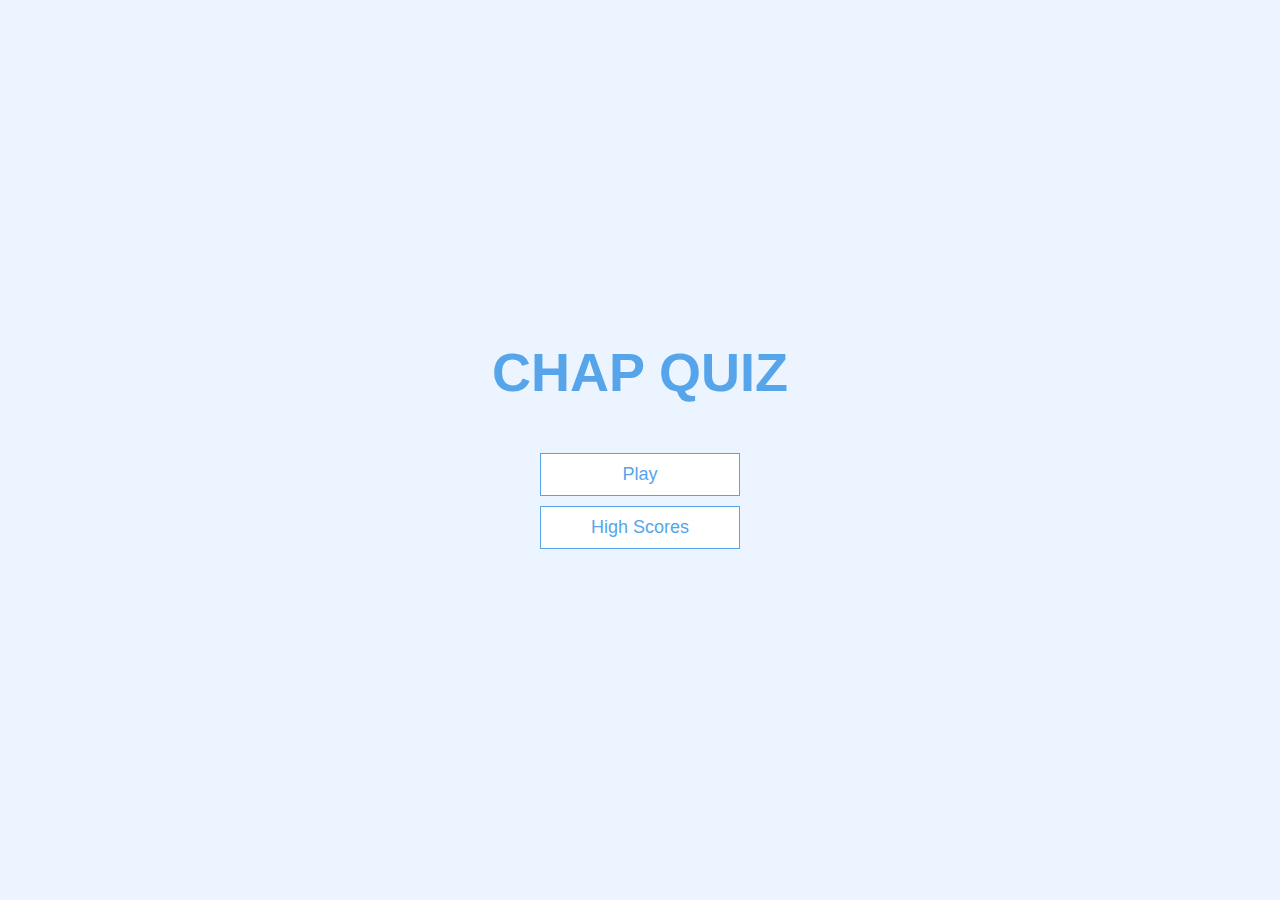
<file: index.html>
<!DOCTYPE html>
<html lang="en">
<head>
    <meta charset="UTF-8">
    <meta http-equiv="X-UA-Compatible" content="IE=edge">
    <meta name="viewport" content="width=device-width, initial-scale=1.0">
    <title>QuizApp</title>
    <link rel="stylesheet" href="app.css"/>
</head>
<body>
    <div class="container">
        <div id="home" class="flex-center flex-column">
            <h1>CHAP QUIZ</h1>
            <a class="btn" href="/game.html">Play</a>
            <a class="btn" href="/highScores.html">High Scores</a>
        </div>
    </div>
</body>
</html>
</file>
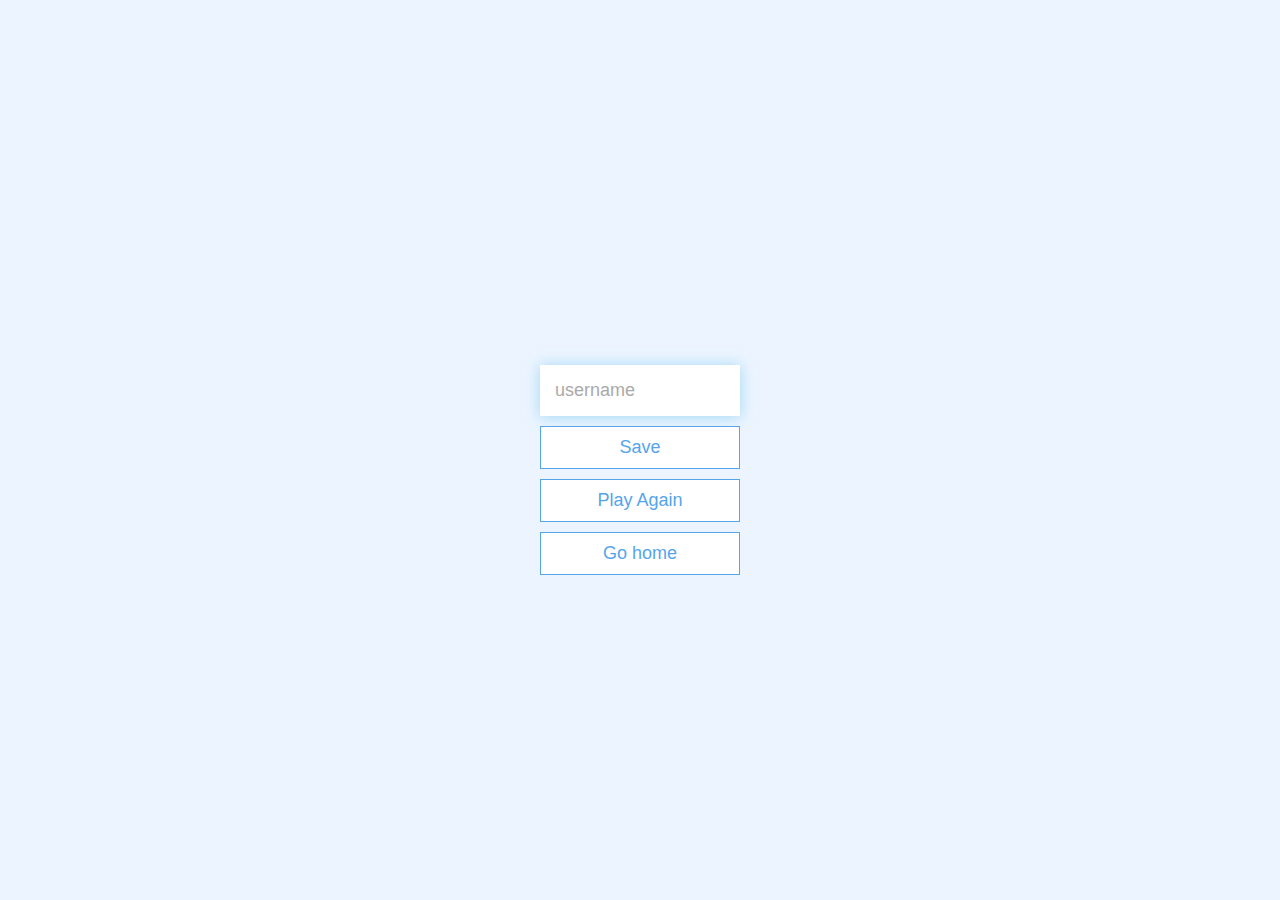
<file: end.html>
<!DOCTYPE html>
<html lang="en">
<head>
    <meta charset="UTF-8">
    <meta http-equiv="X-UA-Compatible" content="IE=edge">
    <meta name="viewport" content="width=device-width, initial-scale=1.0">
    <title>Congrats</title>
    <link rel="stylesheet" href="app.css"/>
</head>
<body>
    <div class="container">
        <div id="end" class="flex-center flex-column">
            <h1 id="finalScore"></h1>
            <form>
                <input type="text"
                name="username"
                id="username"
                placeholder="username" 
                />
          <button 
          type="submit" 
          class="btn" 
          id="saveScoreBtn"
          onclick="saveHighScore(event)"
          disabled
          >Save</button>      
            </form>
            <a href="/game.html" class="btn">Play Again</a>
            <a href="/" class="btn">Go home</a>
        </div>
    </div>
    <script src="end.js"></script>
</body>
</html>
</file>
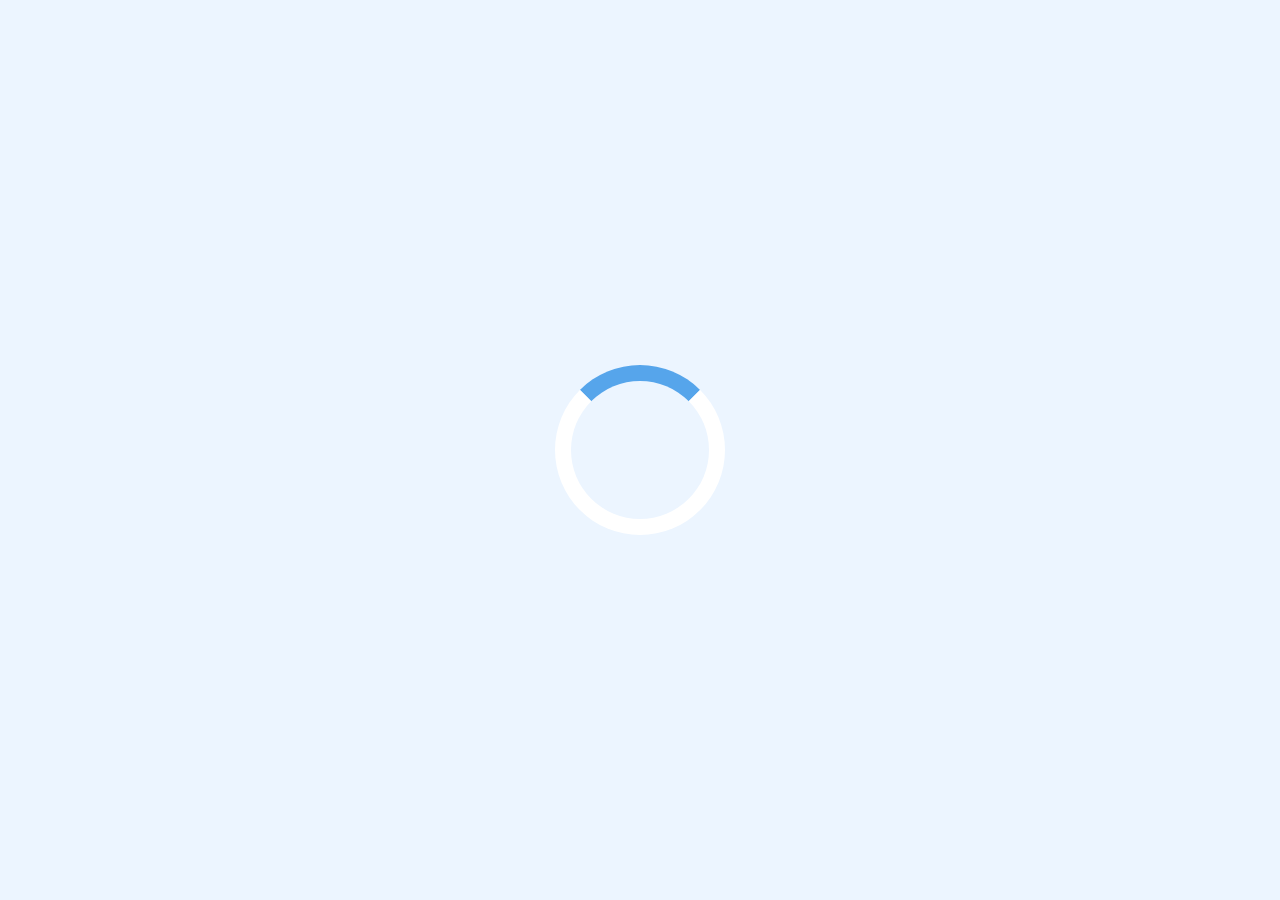
<file: game.html>
<!DOCTYPE html>
<html lang="en">
<head>
    <meta charset="UTF-8">
    <meta http-equiv="X-UA-Compatible" content="IE=edge">
    <meta t" content="width=device-width, initial-scale=1.0">
    <title>Play</title>
    <link rel="stylesheet" href="app.css"/>
    <link rel="stylesheet" href="game.css"/>

</head>
<body>
    <div class="container">
        <div id="loader"></div>
        <div id="game" class="justify-center flex-column hidden">
        
            <div id="hud">
                <div id="hud-item">
             <p id="progressText"class="hud-prefix">
                Question
             </p>
             <div  id="progressBar">
                <div id="progressBarFull"></div>
             </div>
          </div>
          <div >
            <div id="hud-item">
         <p class="hud-prefix">
            Score
         </p>
         <h1 class="hud-main-text" id="score">
            0

         </h1>
      </div>
      </div>
           
            </div>
            <h2 id="question"></h2>
              <div class="choice-container">
                <p class="choice-prefix"></p>
                <p class="choice-text" data-number="1" ></p>
            </div>
            <div class="choice-container">
                <p class="choice-prefix"></p>
                <p class="choice-text" data-number="2" ></p>
            </div>
            <div class="choice-container">
                <p class="choice-prefix"></p>
                <p class="choice-text" data-number="3" ></p>
            </div>
            <div class="choice-container">
                <p class="choice-prefix"></p>
                <p class="choice-text" data-number="4" ></p>
            </div>  
            </div>

    </div>
    <script src="game.js"></script>
</body>
</html>
</file>
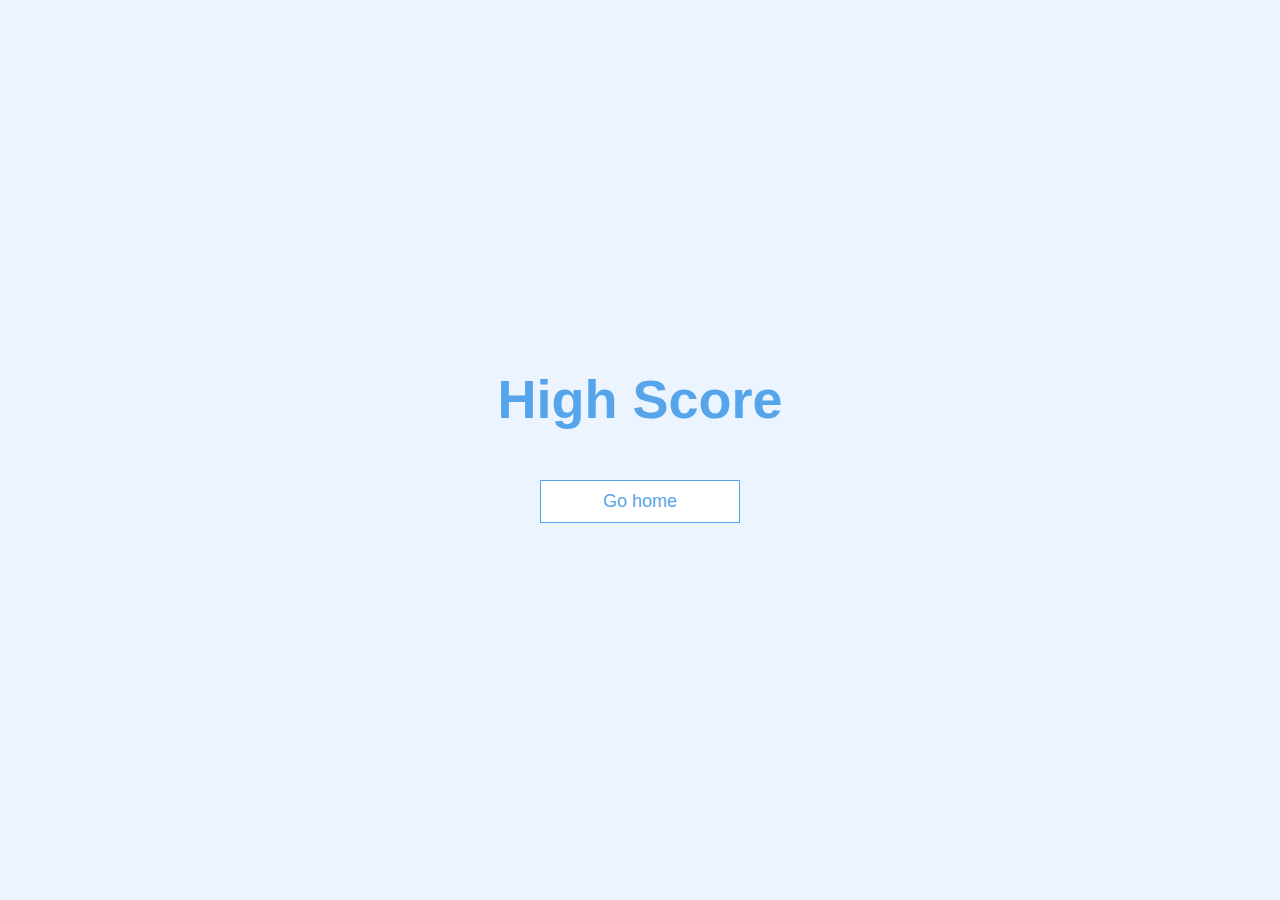
<file: highScores.html>
<!DOCTYPE html>
<html lang="en">
<head>
    <meta charset="UTF-8">
    <meta http-equiv="X-UA-Compatible" content="IE=edge">
    <meta name="viewport" content="width=device-width, initial-scale=1.0">
    <title>High scores</title>
    <link rel="stylesheet" href="app.css">
    <link rel="stylesheet" href="highScores.css">
</head>
<body>
    <div class="container">
        <div id="highScores" class="flex-center flex-column">
            <h1 id="highScore">High Score</h1>
            <ul id="highScoresList"></ul>
            <a href="/" class="btn">Go home</a>
        </div>
    </div>

    <script src="highScores.js"></script>
</body>
</html>
</file>
<file: app.css>
:root{
   background-color: #ecf5ff; 
   font-size: 62.5%;
}

*{
    box-sizing: border-box;
    font-family: Arial, Helvetica, sans-serif;
    margin: 0;
    padding: 0;
    color: #333;
}

h1,
h2,
h3,
h4{
    margin-bottom: 1rem;
}

h1 {
    font-size: 5.4rem;
    color: #56a5eb;
    margin-bottom: 5rem;
}

h1 > span{
    font-size: 2.4rem;
    font-weight: 500;
}

h2 {
    font-size: 4.2rem;
    margin-bottom: 4rem;
    font-weight: 700;
}
h3{
    font-size: 2.8rem;
    font-weight: 500;
}

/* UTILITIES */
.container{
    width: 100vw;
    height: 100vh;
    display: flex;
    justify-content: center;
    align-items: center;
    max-width: 80rem;
    margin: 0 auto;
    padding: 2rem;
}

.container > *{
    width: 100%;
}

.flex-column{
    display: flex;
    flex-direction: column;
}

.flex-center{
    justify-content: center;
    align-items: center;
}

.justify-center {
    justify-content: center;
}

.text-center{
    text-align: center;
}

.hidden {
    display: none;
}

/* BUTTONS */
.btn{
    font-size: 1.8rem;
    padding: 1rem 0;
    width: 20rem ;
    text-align: center;
    border: 0.1rem solid #56a5eb;
    margin-bottom: 1rem;
    text-decoration: none;
    color: #56a5eb;
    background-color: white;
}

.btn:hover {
    cursor: pointer;
    box-shadow: 0 0.4rem 1.4rem 0 rgba(86,185,235, 0.5);
    transform: translateY(-0.1rem);
    transition: transform 150ms;
}

.btn[disabled]:hover{
    cursor: not-allowed;
    box-shadow: none;
    transform: none;
}

/* FORM */
form{
    width: 100%;
    display: flex;
    flex-direction: column;
    align-items: center;
}

input{
    margin-bottom: 1rem;
    width: 20rem;
    padding: 1.5rem;
    font-size: 1.8rem;
    border: none;
    box-shadow: 0 0.1rem 1.4rem 0 rgba(86,185,235, 0.5);
}

input::placeholder{
    color: #aaa;
}
</file>
<file: game.css>
.choice-container{
    display: flex;
    margin-bottom: 0.5rem;
    width: 100%;
    font-size: 1.0rem;
    border: 0.1rem solid rgba(86, 165, 235, 0.25);
    background-color: white; 
}

.choice-container:hover{
    cursor: pointer;
    box-shadow: 0 0.4rem 1.4rem 0 rgba(86, 185, 235, 0.5);
    transform: translateY(-0.1rem);
    transition: transform 150ms;
}
.choice-prefix{
    padding: 1.5rem 2.5rem;
    background-color: #56a5eb;
    color: white;
}

.choice-text{
    padding: 1.5rem;
    width: 100%;
}

.correct{
    background-color: #28a745;
}

.incorrect{
    background-color: #dc3545;
}

/* HUD */
#hud{
    display: flex;
    justify-content: space-between;
}

.hud-prefix{
    text-align: center;
    font-size: 2rem;
}

.hud-main-text{
    text-align: center;
}

#progressBar{
    width: 20rem;
    height: 4rem;
    border: 0.3rem solid #56a5eb;
    margin-top: 1.5rem;
}

#progressBarFull{
    height: 3.4rem;
    background-color: #56a5eb;
    width: 0%;
}

/* LOADER */
#loader{
    border: 1.6rem solid white;
    border-radius: 100%;
    border-top: 1.6rem solid #56a5eb;
    width: 17rem;
    height: 17rem;
    animation: spin 2s linear infinite;

}

@keyframes spin {
    0%{
        transform: rotate(0deg);
    }
    100%{
        transform: rotate(360deg);
    }
}
</file>
<file: highScores.css>
#highScoresList > li{
    text-decoration: none;
    font-size: 3rem;
    padding-bottom: 1rem;
    color: rgb(53, 52, 61);
    
}
</file>
